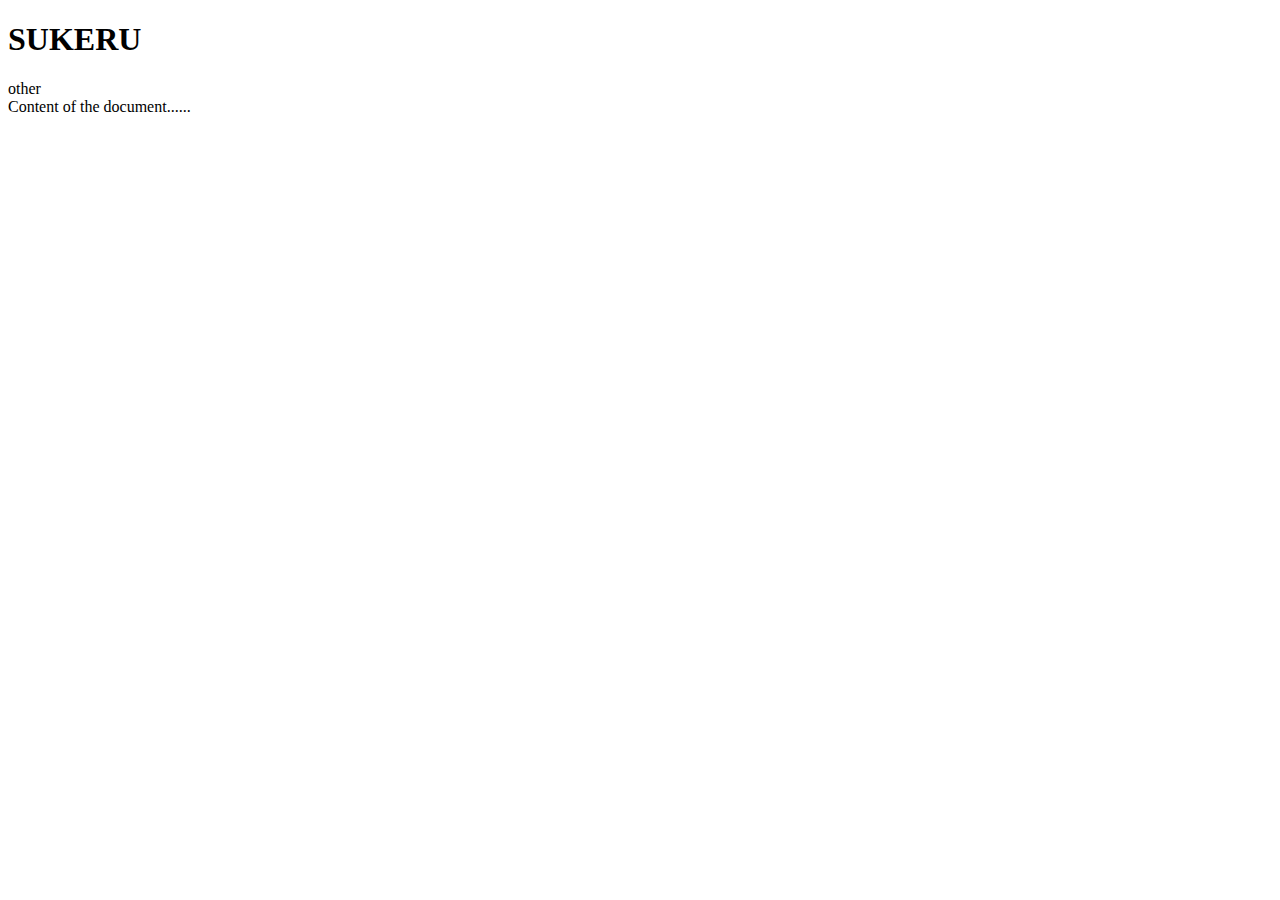
<file: pages/profile.html>
<!DOCTYPE html>
<html>
<head>
<meta charset="UTF-8">
<title>Title of the document</title>
</head>


<body>
<header class="profile-header">
<h1>SUKERU</h1>
</header>

<div class="profile-box">
  <div id="name">平野徹夜</div>
</div>

Content of the document......
</body>

<script src="profile.js"></script>
</html>
</file>
